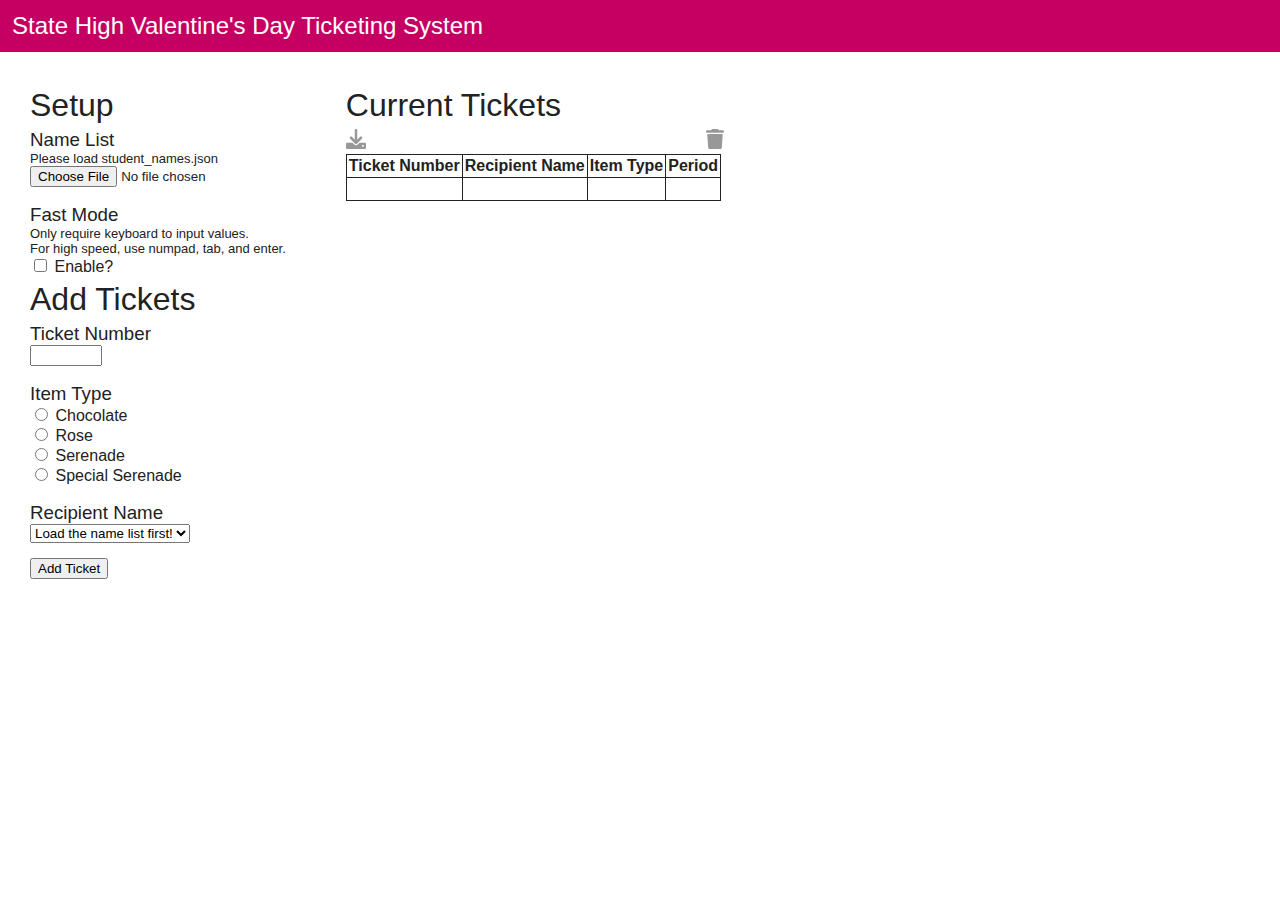
<file: index.html>
<!DOCTYPE html>
<html lang="en">
<head>
    <meta charset="UTF-8">
    <meta name="viewport" content="width=device-width, initial-scale=1.0">
    <title>Ticket Inputter</title>
    <script type="text/javascript" src="static/jquery-3.6.0.min.js"></script>
    <script type="text/javascript" src="static/chosen.min.js"></script>
    <link rel="stylesheet" type="text/css" href="static/chosen.css">
    <style>
        body {
            font-family: -apple-system, BlinkMacSystemFont, 'Segoe UI', Roboto, Oxygen, Ubuntu, Cantarell, 'Open Sans', sans-serif;
            margin: 0%;
            background-color: white;
            color: #222222;
        }
        h1 {
            margin-top: 5px;
            margin-bottom: 5px;
            font-weight: lighter;
        }
        h3 {
            margin-bottom: 0%;
            margin-top: 5px;
            font-weight: normal;
        }
        p.error {
            font-size: small;
            color: red;
            visibility: hidden;
            font-size: 11px;
            margin-bottom: 3px;
        }
        p {
            margin-top: 0%;
            margin-bottom: 0%;
            font-size: 13px;
        }
        table {
            border-collapse: collapse;
        }
        th, td {
            border: 1px solid;
            padding: 2px;
        }
        .only_left {
            min-width: 20px;
            border-right: none;
            border-top: none;
            border-bottom: none;
        }
        div.content {
            display: inline-block;
            padding: 30px;
            background-color: white;
        }
        input[type=number] {
            min-width: 50px;
        }
        i {
            background-repeat: no-repeat;
            background-position: center;
            opacity: 40%;
            content: '';
            display: block;
        }
        i:hover {
            opacity: 90%;
        }
        i.delete {
            height: 20px;
            width: 20px;
            background-image: url('static/delete.svg');

        }
        i.clear {
            height: 20px;
            width: 20px;
            background-image: url('static/clear.svg');
        }
        i.download {
            height: 20px;
            width: 20px;
            background-image: url('static/dowload.svg');
            margin-bottom: 5px;
        }
        #title {
            width: 100%;
            top: 0px;
            background-color: #c60063;
            color: white;
            padding: 12px;
            font-size: 24px;
        }
        #ticket_form {
            float: left;
            display: block;
        }
        #clear_tickets {
            float: right;
            margin-right: 20px;
        }
    </style>
</head>
<body>
    <div id="title">State High Valentine's Day Ticketing System</div>
    <div>
        <div class="content" id="ticket_form">
            <h1>Setup</h1>
            <h3>Name List</h3>
            <p>Please load student_names.json</p>
            <input type="file" id="file" onchange="loadFile(this.files[0])">
            <p class="error" id="file_error">Please do this first</p>
            <h3>Fast Mode</h3>
            <p>Only require keyboard to input values. <br> For high speed, use numpad, tab, and enter.</p>
            <input type="checkbox" id="fast_mode" onclick="setFastMode()">
            <label for="fast_mode">Enable?</label>

            <h1>Add Tickets</h1>

            <h3>Ticket Number</h3>
            <input type="number" min="1" max="9999" id="ticket_number">
            <p class="error" id="ticket_number_error">*Required</p>

            <h3>Item Type</h3>
            <div class="slow">
                <input type="radio" id="chocolate" name="item_type" value="Chocolate" onclick="setPeriodVisibility(false)">
                <label for="chocolate">Chocolate</label> <br>
                <input type="radio" id="rose" name="item_type" value="Rose" onclick="setPeriodVisibility(false)">
                <label for="rose">Rose</label> <br>
                <input type="radio" id="serenade" name="item_type" value="Serenade" onclick="setPeriodVisibility(false)">
                <label for="serenade">Serenade</label> <br>
                <input type="radio" id="special_serenade" name="item_type" value="Special Serenade" onclick="setPeriodVisibility(true)">
                <label for="special_serenade">Special Serenade</label> <br>
            </div>
            <div hidden class="fast">
                <input id="item_type_fast" type="text" oninput="setPeriodVisibility(this.value == '4' || this.value.toUpperCase() == 'SS')">
                <p>1 or "C" = Chocolate</p>
                <p>2 or "R"= Rose</p>
                <p>3 or "S" = Serenade</p>
                <p>4 or "SS" = Special Serenade</p>
            </div>
            <p class="error" id="item_type_error">*Required</p>

            <h3 class="period">Period</h3>
            <div class="slow">
                <input class="period" type="radio" id="1" name="period" value="1">
                <label class="period" for="1">1</label> <br class="period">
                <input class="period" type="radio" id="2" name="period" value="2">
                <label class="period" for="2">2</label> <br class="period">
                <input class="period" type="radio" id="3" name="period" value="3">
                <label class="period" for="3">3</label> <br class="period">
                <input class="period" type="radio" id="4" name="period" value="4">
                <label class="period" for="4">4</label> <br class="period">
            </div>
            <div hidden class="fast">
                <input id="period_fast" class="period" type="number" min="1" max="4">
            </div>
            <p class="period error" id="period_error">*Required</p>
            
            <h3>Recipient Name</h3>
            <select id="recipient_name" style="min-width: 100px;">
                <option id="placeholder_option">Load the name list first!</option>
            </select>
            <p class="error" id="recipient_name_error">*Required</p>

            <button type="button" id="submit" onclick="addTicket()">Add Ticket</button>
        </div>
        <div class="content" id="ticket_info">
            <h1>Current Tickets</h1>
            <i class="clear" id="clear_tickets" title="Clear All Tickets" onclick="clearTickets()"></i>
            <i class="download" id="download" title="Download Tickets" onclick="downloadTickets()"></i>
            <table id="tickets">
                <tr>
                    <th>Ticket Number</th>
                    <th>Recipient Name</th>
                    <th>Item Type</th>
                    <th>Period</th>
                    <th class="only_left"></th>
                </tr>
                <tr id="placeholder_row">
                    <td><br></td>
                    <td><br></td>
                    <td><br></td>
                    <td><br></td>
                    <td class="only_left"></td>
                </tr>
            </table>
        </div>
    </div>
</body>
<script>
    async function loadFile(file) {
        let file_label = document.getElementById('file_error');
        // tries to load JSON. if not JSON, raise error
        try {
            let text = await file.text();
            var names = JSON.parse(text);
        } catch {
            is_file_loaded = false;
            validateFileLoaded();
            return;
        }
        // load names into dropdown
        document.getElementById('placeholder_option').remove();     // delete placeholder which tells you to load name list
        let dropdown = document.getElementById('recipient_name');
        dropdown.add(document.createElement("option"));
        for (let name of names) {
            let option = document.createElement("option");
            option.text = name;
            dropdown.add(option);
        }
        $('#recipient_name').chosen();
        document.querySelector('input[class="chosen-search-input"]').autocomplete = "tel-extension";
        is_file_loaded = true;
        validateFileLoaded();

        // allow adding ticket by pressing enter while inputting name
        let chosen_dropdown = document.querySelector('input[class="chosen-search-input"]');
        chosen_dropdown.addEventListener('keyup', function(event) {
            if (event.keyCode === 13) {
                if (fast_mode()){
                    addTicket();
                }
            }
        })
        chosen_dropdown.addEventListener('keyup', function(event) {
            if (event.keyCode === 13) {
                if (!fast_mode() && !document.getElementById('recipient_name_chosen').classList.contains('chosen-with-drop')) {
                    // if not in fast mode, only add ticket if name has been confirmed
                    addTicket();
                }
            }
        }, true)    // setting to true makes the listener happen first
    }

    function addTicket() {
        validateFileLoaded();
        let ticket_number = getTicketNumber();
        let item_type = getItemType();
        let recipient_name = getRecipientName();
        let period = "";
        if (item_type == "Special Serenade") {
            period = getPeriod();
            if (!period) return;
        }
        if (ticket_number && item_type && recipient_name) {
            // add ticket to dict
            tickets[ticket_number] = {'Recipient Name': recipient_name, 'Item Type': item_type, 'Period': period};

            clearErrors();
            clearForm();
            updateTickets();

            // focus on ticker number input
            document.getElementById('ticket_number').focus();
            }
    }

    function clearErrors() {
        document.getElementById('ticket_number_error').style.visibility = "hidden";
        document.getElementById('item_type_error').style.visibility = "hidden";
        document.getElementById('ticket_number_error').style.visibility = "hidden";
        document.getElementById('period_error').style.visibility = "hidden";
    }

    function clearForm() {
        document.getElementById('ticket_number').value = "";
        $('#recipient_name').val('').trigger('chosen:updated');

        if (fast_mode()) {
            document.getElementById('item_type_fast').value = "";
            document.getElementById('period_fast').value = "";
        } else {
            let period_elements = document.querySelectorAll('input[name="period"]');
            for (let i=0; i < period_elements.length; i++) {
                period_elements[i].checked = false;
            }
            let item_type_elements = document.querySelectorAll('input[name="item_type"]');
            for (let i=0; i < item_type_elements.length; i++) {
                item_type_elements[i].checked = false;
            }
        }
        setPeriodVisibility(false);
    }

    function updateTickets() {
        // save tickets to cookie
        setCookie('tickets', JSON.stringify(tickets), 30)

        // clear table
        for (let element of document.querySelectorAll('td')) {
            element.remove();
        }

        // generate HTML table to represent tickets
        let table = document.getElementById('tickets');

        if (Object.keys(tickets).length > 0) {
            // if there is at least a ticket
            for (let ticket_number of Object.keys(tickets)) {
                let ticket = tickets[ticket_number];
                let row = table.insertRow(-1);

                // add ticket number (since it's the key)
                let ticket_number_row = row.insertCell(0);
                ticket_number_row.innerHTML = ticket_number;

                // add other properties
                for (let i = 0; i < Object.keys(ticket).length; i++) {
                    let property = Object.keys(ticket)[i];
                    let property_row = row.insertCell(i + 1);
                    property_row.innerHTML = ticket[property];
                }

                let close = row.insertCell(-1);
                close.className = "only_left";
                close.innerHTML = `<i class="delete" onclick="deleteTicket(${ticket_number})">`;
            }
        } else {
            // if there is no tickets, add a placeholder row
            let placeholder = document.getElementById('placeholder_row');
            placeholder.innerHTML = " <td><br></td><td><br></td><td><br></td><td><br></td>";
        }
    }
    
    function deleteTicket(ticket_number) {
        delete tickets[ticket_number];
        updateTickets();
    }

    function clearTickets() {
        tickets = {};
        updateTickets();
    }

    function validateFileLoaded() {
        let file_label = document.getElementById('file_error')
        file_label.style.visibility = "visible";
        if (is_file_loaded) {
            file_label.innerText = "Successfully loaded!"
            file_label.style.color = "green";
        } else {
            file_label.innerHTML = "Failed to load name list.";
            file_label.style.color = "red";
        }
    }

    function getTicketNumber() {
        let ticket_number = document.getElementById('ticket_number').value;
        if (Number(ticket_number) > 0) {
            if (!tickets.hasOwnProperty(ticket_number)) {
                // if ticket not already taken
                document.getElementById('ticket_number_error').style.visibility = "hidden";
                return ticket_number;
            } else {
                // if ticket number already occupied
                document.getElementById('ticket_number_error').innerText = "*Already taken";
                document.getElementById('ticket_number_error').style.visibility = "visible";
                return false;
            }
        } else {
            document.getElementById('ticket_number_error').innerText = "*Required";
            document.getElementById('ticket_number_error').style.visibility = "visible";
            return false;
        }
    }

    function getItemType() {
        if (fast_mode()) {
            let item_type = document.getElementById('item_type_fast');
            if (item_type) {
                item_type = item_type.value.toUpperCase();
                if (items.hasOwnProperty(item_type)) {
                    // if valid item type
                    document.getElementById('item_type_error').style.visibility = "hidden";
                    return items[item_type];
                } else {
                    // if invalid item type
                    document.getElementById('item_type_error').innerText = "*Invalid input";
                    document.getElementById('item_type_error').style.visibility = "visible";
                    return false;
                }
                
            } else {
                document.getElementById('item_type_error').innerText = "*Required";
                document.getElementById('item_type_error').style.visibility = "visible";
                return false;
            }
        } else {
            let item_type = document.querySelector('input[name="item_type"]:checked');
            if (item_type) {
                document.getElementById('item_type_error').style.visibility = "hidden";
                return item_type.value;
            } else {
                document.getElementById('item_type_error').innerText = "*Required";
                document.getElementById('item_type_error').style.visibility = "visible";
                return false;
            }
        }
    }

    function getRecipientName() {
        let recipient_name = document.getElementById('recipient_name').value;
        if (recipient_name != "") {
            document.getElementById('recipient_name_error').style.visibility = "hidden";
            return recipient_name;
        } else {
            document.getElementById('recipient_name_error').style.visibility = "visible";
        }
    }

    function getPeriod() {
        if (fast_mode()) {
            var period = document.getElementById('period_fast');
        } else {
            var period = document.querySelector('input[name="period"]:checked');
        }
        if (period) {
                document.getElementById('period_error').style.visibility = "hidden";
                return period.value;
            } else {
                document.getElementById('period_error').style.visibility = "visible";
                return "";
            }
    }

    function setPeriodVisibility(visible) {
        let period_elements = document.querySelectorAll('.period');
        if (visible) {
            for (let i=0; i < period_elements.length; i++) {
                period_elements[i].hidden = false;
            }
        } else {
            for (let i=0; i < period_elements.length; i++) {
                period_elements[i].hidden = true;
            }
        }
    }

    // fast mode functions
    function setFastMode() {
        if (fast_mode()) {
            for (let element of document.querySelectorAll('div[class="slow"]')) element.hidden = true;
            for (let element of document.querySelectorAll('div[class="fast"]')) element.hidden = false;
        } else {
            // show fast elements
            for (let element of document.querySelectorAll('div[class="slow"]')) element.hidden = false;
            for (let element of document.querySelectorAll('div[class="fast"]')) element.hidden = true;

            // ensure period visibility is correct
            let item_type = document.querySelector('input[name="item_type"]:checked');
            if (item_type && item_type.value === "Special Serenade")  {
                setPeriodVisibility(item_type.value === "Special Serenade");
            } else {
                setPeriodVisibility(false);
            }
        }
    }

    function fast_mode() {
        return document.getElementById('fast_mode').checked;
    }

    // download functions
    function download(data, filename, type) {
        var file = new Blob([data], {type: type});
        if (window.navigator.msSaveOrOpenBlob) // IE10+
            window.navigator.msSaveOrOpenBlob(file, filename);
        else { // Others
            var a = document.createElement("a"),
                    url = URL.createObjectURL(file);
            a.href = url;
            a.download = filename;
            document.body.appendChild(a);
            a.click();
            setTimeout(function() {
                document.body.removeChild(a);
                window.URL.revokeObjectURL(url);  
            }, 0); 
        }
    }

    function downloadTickets() {
        if (Object.keys(tickets).length > 0) {
            let checksum = hash(serialize(tickets)).toString(16).toUpperCase().slice(0, 6);
            download(JSON.stringify(tickets), `tickets (${checksum}).json`, "application/json");
        }
    }

    // checksum functions
    function serialize (obj) {
        if (Array.isArray(obj)) {
            return JSON.stringify(obj.map(i => serialize(i)))
        } else if (typeof obj === 'object' && obj !== null) {
            return Object.keys(obj)
            .sort()
            .map(k => `${k}:${serialize(obj[k])}`)
            .join('|')
        }

        return obj
    }

    function hash(str, seed = 0) {
        let h1 = 0xdeadbeef ^ seed, h2 = 0x41c6ce57 ^ seed;
        for (let i = 0, ch; i < str.length; i++) {
            ch = str.charCodeAt(i);
            h1 = Math.imul(h1 ^ ch, 2654435761);
            h2 = Math.imul(h2 ^ ch, 1597334677);
        }
        h1 = Math.imul(h1 ^ (h1>>>16), 2246822507) ^ Math.imul(h2 ^ (h2>>>13), 3266489909);
        h2 = Math.imul(h2 ^ (h2>>>16), 2246822507) ^ Math.imul(h1 ^ (h1>>>13), 3266489909);
        return 4294967296 * (2097151 & h2) + (h1>>>0);
    };

    // cookies
    function setCookie(cname, cvalue, exdays) {
        const d = new Date();
        d.setTime(d.getTime() + (exdays * 24 * 60 * 60 * 1000));
        let expires = "expires="+d.toUTCString();
        document.cookie = cname + "=" + cvalue + ";" + expires + ";path=/";
    }

    function getCookie(cname) {
        let name = cname + "=";
        let ca = document.cookie.split(';');
        for(let i = 0; i < ca.length; i++) {
            let c = ca[i];
            while (c.charAt(0) == ' ') {
                c = c.substring(1);
                }
                if (c.indexOf(name) == 0) {
                return c.substring(name.length, c.length);
            }
        }
        return "";
    }

    function loadCookies() {
        try {
            let tickets_saved = JSON.parse(getCookie("tickets"));
            if (Object.keys(tickets_saved).length > 0) {
                tickets = tickets_saved;
                updateTickets();
            }
        } catch {

        }
    }

    // main
    let items = {"1": "Chocolate", "2": "Rose", "3": "Serenade", "4": "Special Serenade",
                 "C": "Chocolate", "R": "Rose", "S": "Serenade", "SS": "Special Serenade"};
    let tickets = {};
    let is_file_loaded = false;
    setPeriodVisibility(false);
    loadCookies();
</script>
</html>
</file>
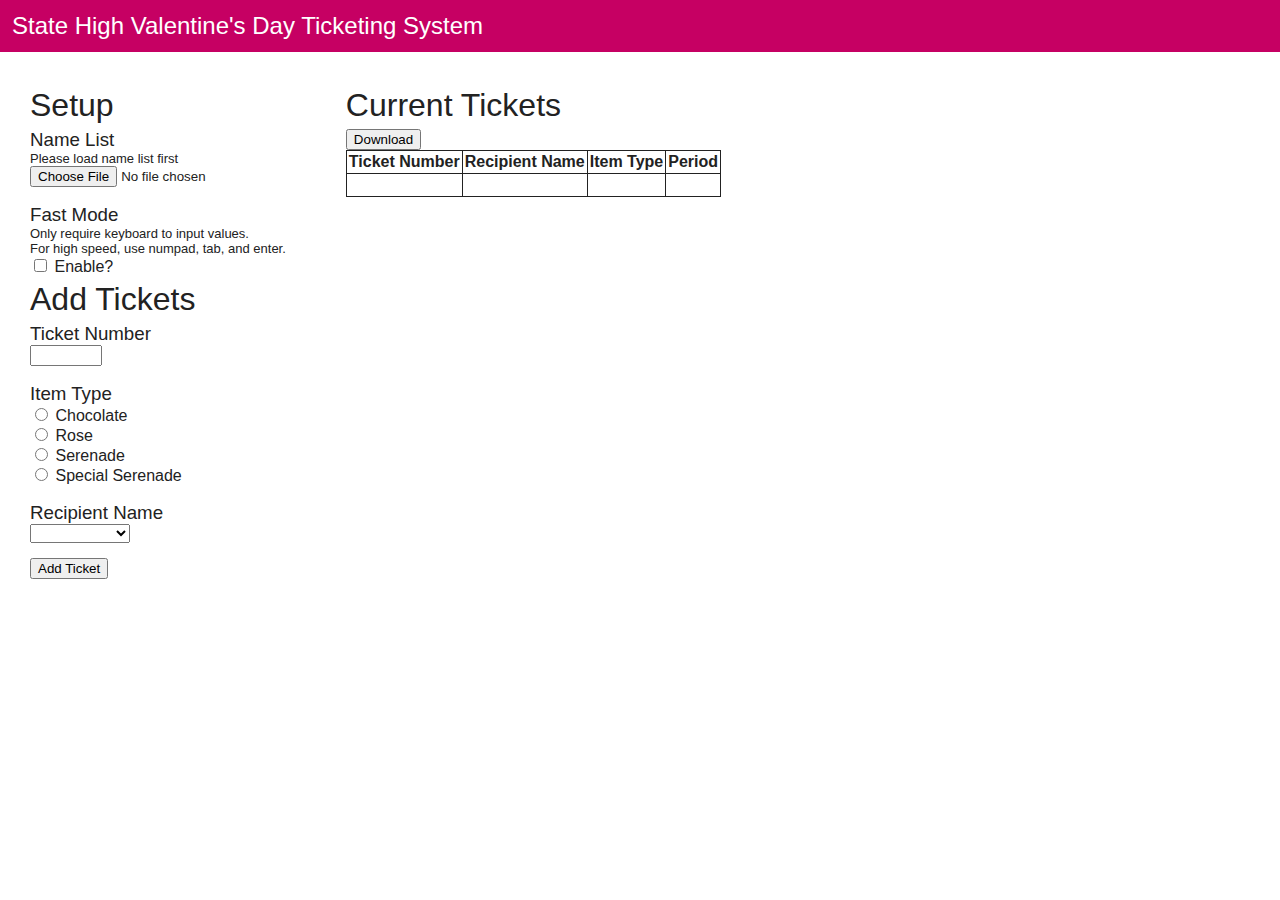
<file: ticket_inputter.html>
<!DOCTYPE html>
<html lang="en">
<head>
    <meta charset="UTF-8">
    <meta name="viewport" content="width=device-width, initial-scale=1.0">
    <title>Ticket Inputter</title>
    <script type="text/javascript" src="static/jquery-3.6.0.min.js"></script>
    <script type="text/javascript" src="static/chosen.min.js"></script>
    <link rel="stylesheet" type="text/css" href="static/chosen.css">
    <style>
        body {
            font-family: -apple-system, BlinkMacSystemFont, 'Segoe UI', Roboto, Oxygen, Ubuntu, Cantarell, 'Open Sans', sans-serif;
            margin: 0%;
            background-color: white;
            color: #222222;
        }
        h1 {
            margin-top: 5px;
            margin-bottom: 5px;
            font-weight: lighter;
        }
        h3 {
            margin-bottom: 0%;
            margin-top: 5px;
            font-weight: normal;
        }
        p.error {
            font-size: small;
            color: red;
            visibility: hidden;
            font-size: 11px;
            margin-bottom: 3px;
        }
        p {
            margin-top: 0%;
            margin-bottom: 0%;
            font-size: 13px;
        }
        table, tr, th, td {
            border: 1px solid;
        }
        th, td {
            padding: 2px;
        }
        table {
            border-collapse: collapse;
        }
        div.content {
            display: inline-block;
            padding: 30px;
            background-color: white;
        }
        input[type=number] {
            min-width: 50px;
        }
        #title {
            width: 100%;
            top: 0px;
            background-color: #c60063;
            color: white;
            padding: 12px;
            font-size: 24px;
        }
        #ticket_form {
            float: left;
            display: block;
        }
    </style>
</head>
<body>
    <div id="title">State High Valentine's Day Ticketing System</div>
    <div>
        <div class="content" id="ticket_form">
            <h1>Setup</h1>
            <h3>Name List</h3>
            <p>Please load name list first</p>
            <input type="file" id="file" onchange="loadFile(this.files[0])">
            <p class="error" id="file_error">Please do this first</p>
            <h3>Fast Mode</h3>
            <p>Only require keyboard to input values. <br> For high speed, use numpad, tab, and enter.</p>
            <input type="checkbox" id="fast_mode" onclick="setFastMode()">
            <label for="fast_mode">Enable?</label>

            <h1>Add Tickets</h1>

            <h3>Ticket Number</h3>
            <input type="number" min="1" max="9999" id="ticket_number">
            <p class="error" id="ticket_number_error">*Required</p>

            <h3>Item Type</h3>
            <div class="slow">
                <input type="radio" id="chocolate" name="item_type" value="Chocolate" onclick="setPeriodVisibility(false)">
                <label for="chocolate">Chocolate</label> <br>
                <input type="radio" id="rose" name="item_type" value="Rose" onclick="setPeriodVisibility(false)">
                <label for="rose">Rose</label> <br>
                <input type="radio" id="serenade" name="item_type" value="Serenade" onclick="setPeriodVisibility(false)">
                <label for="serenade">Serenade</label> <br>
                <input type="radio" id="special_serenade" name="item_type" value="Special Serenade" onclick="setPeriodVisibility(true)">
                <label for="special_serenade">Special Serenade</label> <br>
            </div>
            <div hidden class="fast">
                <input id="item_type_fast" type="number" min="1" max="4" onchange="setPeriodVisibility(this.value == 4)">
            </div>
            <p class="error" id="item_type_error">*Required</p>

            <h3 class="period">Period</h3>
            <div class="slow">
                <input class="period" type="radio" id="1" name="period" value="1">
                <label class="period" for="1">1</label> <br class="period">
                <input class="period" type="radio" id="2" name="period" value="2">
                <label class="period" for="2">2</label> <br class="period">
                <input class="period" type="radio" id="3" name="period" value="3">
                <label class="period" for="3">3</label> <br class="period">
                <input class="period" type="radio" id="4" name="period" value="4">
                <label class="period" for="4">4</label> <br class="period">
            </div>
            <div hidden class="fast">
                <input id="period_fast" class="period" type="number" min="1" max="4">
            </div>
            <p class="period error" id="period_error">*Required</p>
            
            <h3>Recipient Name</h3>
            <select id="recipient_name" style="min-width: 100px;">
            </select>
            <p class="error" id="recipient_name_error">*Required</p>

            <button type="button" id="submit" onclick="addTicket()">Add Ticket</button>
        </div>
        <div class="content" id="ticket_info">
            <h1>Current Tickets</h1>
            <button type="button" id="download" onclick="downloadTickets()">Download</button>
            <table id="tickets">
                <tr>
                    <th>Ticket Number</th>
                    <th>Recipient Name</th>
                    <th>Item Type</th>
                    <th>Period</th>
                </tr>
                <tr id="placeholder_row">
                    <td><br></td>
                    <td><br></td>
                    <td><br></td>
                    <td><br></td>
                </tr>
            </table>
        </div>
    </div>
</body>
<script>
    async function loadFile(file) {
        let file_label = document.getElementById('file_error');
        // tries to load JSON. if not JSON, raise error
        try {
            let text = await file.text();
            var names = JSON.parse(text);
        } catch {
            is_file_loaded = false;
            return;
        }
        // load names into dropdown
        let dropdown = document.getElementById('recipient_name');
        dropdown.add(document.createElement("option"));
        for (let name of names) {
            let option = document.createElement("option");
            option.text = name;
            dropdown.add(option);
        }
        $('#recipient_name').chosen();
        is_file_loaded = true;
        validateFileLoaded();
    }

    function addTicket() {
        validateFileLoaded();
        let ticket_number = getTicketNumber();
        let item_type = getItemType();
        let recipient_name = getRecipientName();
        let period = "";
        if (item_type == "Special Serenade") {
            period = getPeriod();
            if (!period) return;
        }
        if (ticket_number && item_type && recipient_name) {
            // add ticket to dict
            tickets[ticket_number] = {'Recipient Name': recipient_name, 'Item Type': item_type, 'Period': period};

            clearErrors();
            clearForm();

            // add to table
            let table = document.getElementById('tickets');
            let row = table.insertRow(-1);
            let ticket_number_row = row.insertCell(0);
            ticket_number_row.innerHTML = ticket_number;
            let recipient_name_row = row.insertCell(1);
            recipient_name_row.innerHTML = recipient_name;
            let item_type_row = row.insertCell(2);
            item_type_row.innerHTML = item_type;
            let period_row = row.insertCell(3);
            period_row.innerHTML = period;
            
            // delete placeholder row
            let placeholder = document.getElementById('placeholder_row');
            if (placeholder) placeholder.remove();

            // focus on ticker number input
            document.getElementById('ticket_number').focus();
            }
    }

    function clearErrors() {
        document.getElementById('ticket_number_error').style.visibility = "hidden";
        document.getElementById('item_type_error').style.visibility = "hidden";
        document.getElementById('ticket_number_error').style.visibility = "hidden";
        document.getElementById('period_error').style.visibility = "hidden";
    }

    function clearForm() {
        document.getElementById('ticket_number').value = "";
        if (fast_mode()) {
            document.getElementById('item_type_fast').value = "";
            document.getElementById('period_fast').value = "";
        } else {
            $('#recipient_name').val('').trigger('chosen:updated');
            let period_elements = document.querySelectorAll('input[name="period"]');
            for (let i=0; i < period_elements.length; i++) {
                period_elements[i].checked = false;
            }
            let item_type_elements = document.querySelectorAll('input[name="item_type"]');
            for (let i=0; i < item_type_elements.length; i++) {
                item_type_elements[i].checked = false;
            }
        }
        setPeriodVisibility(false);
    }
    
    function validateFileLoaded() {
        let file_label = document.getElementById('file_error')
        file_label.style.visibility = "visible";
        if (is_file_loaded) {
            file_label.innerText = "Successfully loaded!"
            file_label.style.color = "green";
        } else {
            file_label.innerHTML = "Failed to load name list.";
            file_label.style.color = "red";
        }
    }

    function getTicketNumber() {
        let ticket_number = document.getElementById('ticket_number').value;
        if (Number(ticket_number) > 0) {
            document.getElementById('ticket_number_error').style.visibility = "hidden";
            return ticket_number;
        } else {
            document.getElementById('ticket_number_error').style.visibility = "visible";
        }
    }

    function getItemType() {
        if (fast_mode()) {
            let item_type = document.getElementById('item_type_fast');
            if (item_type) {
                document.getElementById('item_type_error').style.visibility = "hidden";
                return items[item_type.value];
            } else {
                document.getElementById('item_type_error').style.visibility = "visible";
                return false;
            }
        } else {
            let item_type = document.querySelector('input[name="item_type"]:checked');
            if (item_type) {
                document.getElementById('item_type_error').style.visibility = "hidden";
                return item_type.value;
            } else {
                document.getElementById('item_type_error').style.visibility = "visible";
                return false;
            }
        }
    }

    function getRecipientName() {
        let recipient_name = document.getElementById('recipient_name').value;
        if (recipient_name != "") {
            document.getElementById('recipient_name_error').style.visibility = "hidden";
            return recipient_name;
        } else {
            document.getElementById('recipient_name_error').style.visibility = "visible";
        }
    }

    function getPeriod() {
        let period = document.querySelector('input[name="period"]:checked');
        if (period) {
            document.getElementById('period_error').style.visibility = "hidden";
            return period.value;
        } else {
            document.getElementById('period_error').style.visibility = "visible";
            return "";
        }
    }

    function setPeriodVisibility(visible) {
        let period_elements = document.querySelectorAll('.period');
        if (visible) {
            for (let i=0; i < period_elements.length; i++) {
                period_elements[i].hidden = false;
            }
        } else {
            for (let i=0; i < period_elements.length; i++) {
                period_elements[i].hidden = true;
            }
        }
    }

    function setFastMode() {
        if (fast_mode()) {
            for (let element of document.querySelectorAll('div[class="slow"]')) element.hidden = true;
            for (let element of document.querySelectorAll('div[class="fast"]')) element.hidden = false;
        } else {
            // show fast elements
            for (let element of document.querySelectorAll('div[class="slow"]')) element.hidden = false;
            for (let element of document.querySelectorAll('div[class="fast"]')) element.hidden = true;

            // ensure period visibility is correct
            let item_type = document.querySelector('input[name="item_type"]:checked');
            if (item_type && item_type.value === "Special Serenade")  {
                setPeriodVisibility(item_type.value === "Special Serenade");
            } else {
                setPeriodVisibility(false);
            }
        }
    }

    function download(data, filename, type) {
        var file = new Blob([data], {type: type});
        if (window.navigator.msSaveOrOpenBlob) // IE10+
            window.navigator.msSaveOrOpenBlob(file, filename);
        else { // Others
            var a = document.createElement("a"),
                    url = URL.createObjectURL(file);
            a.href = url;
            a.download = filename;
            document.body.appendChild(a);
            a.click();
            setTimeout(function() {
                document.body.removeChild(a);
                window.URL.revokeObjectURL(url);  
            }, 0); 
        }
    }

    function downloadTickets() {
        if (Object.keys(tickets).length > 0) {
            download(JSON.stringify(tickets), "ASD", "application/json");
        }
    }

    function fast_mode() {
        return document.getElementById('fast_mode').checked;
    }

    // main
    let items = {1: "Chocolate", 2: "Rose", 3: "Serenade", 4: "Special Serenade"};
    let tickets = {};
    let is_file_loaded = false;
    setPeriodVisibility(false);
</script>
</html>
</file>
<file: static/chosen.css>
/* @group Base */
.chosen-container {
  position: relative;
  display: inline-block;
  vertical-align: middle;
  font-size: 13px;
  -webkit-user-select: none;
     -moz-user-select: none;
      -ms-user-select: none;
          user-select: none;
}

.chosen-container * {
  -webkit-box-sizing: border-box;
          box-sizing: border-box;
}

.chosen-container .chosen-drop {
  position: absolute;
  top: 100%;
  z-index: 1010;
  width: 100%;
  border: 1px solid #aaa;
  border-top: 0;
  background: #fff;
  -webkit-box-shadow: 0 4px 5px rgba(0, 0, 0, 0.15);
          box-shadow: 0 4px 5px rgba(0, 0, 0, 0.15);
  clip: rect(0, 0, 0, 0);
  -webkit-clip-path: inset(100% 100%);
          clip-path: inset(100% 100%);
}

.chosen-container.chosen-with-drop .chosen-drop {
  clip: auto;
  -webkit-clip-path: none;
          clip-path: none;
}

.chosen-container a {
  cursor: pointer;
}

.chosen-container .search-choice .group-name, .chosen-container .chosen-single .group-name {
  margin-right: 4px;
  overflow: hidden;
  white-space: nowrap;
  text-overflow: ellipsis;
  font-weight: normal;
  color: #999999;
}

.chosen-container .search-choice .group-name:after, .chosen-container .chosen-single .group-name:after {
  content: ":";
  padding-left: 2px;
  vertical-align: top;
}

/* @end */
/* @group Single Chosen */
.chosen-container-single .chosen-single {
  position: relative;
  display: block;
  overflow: hidden;
  padding: 0 0 0 8px;
  height: 25px;
  border: 1px solid #999999;
  background-clip: padding-box;
  color: #444;
  text-decoration: none;
  white-space: nowrap;
  line-height: 24px;
  border-radius: 2px;
}

.chosen-container-single .chosen-default {
  color: #999;
}

.chosen-container-single .chosen-single span {
  display: block;
  overflow: hidden;
  margin-right: 26px;
  text-overflow: ellipsis;
  white-space: nowrap;
}

.chosen-container-single .chosen-single-with-deselect span {
  margin-right: 38px;
}

.chosen-container-single .chosen-single abbr {
  position: absolute;
  top: 6px;
  right: 26px;
  display: block;
  width: 12px;
  height: 12px;
  background: url("chosen-sprite.png") -42px 1px no-repeat;
  font-size: 1px;
}

.chosen-container-single .chosen-single abbr:hover {
  background-position: -42px -10px;
}

.chosen-container-single.chosen-disabled .chosen-single abbr:hover {
  background-position: -42px -10px;
}

.chosen-container-single .chosen-single div {
  position: absolute;
  top: 0;
  right: 0;
  display: block;
  width: 18px;
  height: 100%;
}

.chosen-container-single .chosen-single div b {
  display: block;
  width: 100%;
  height: 100%;
  background: url("chosen-sprite.png") no-repeat 0px 2px;
}

.chosen-container-single .chosen-search {
  position: relative;
  z-index: 1010;
  margin: 0;
  padding: 3px 4px;
  white-space: nowrap;
}

.chosen-container-single .chosen-search input[type="text"] {
  margin: 1px 0;
  padding: 4px 20px 4px 5px;
  width: 100%;
  height: auto;
  outline: 0;
  border: 1px solid #aaa;
  background: url("chosen-sprite.png") no-repeat 100% -20px;
  font-size: 1em;
  font-family: sans-serif;
  line-height: normal;
  border-radius: 2px;
}

.chosen-container-single .chosen-drop {
  margin-top: -1px;
  border-radius: 0 0 4px 4px;
  background-clip: padding-box;
}

/* @end */
/* @group Results */
.chosen-container .chosen-results {
  color: #444;
  position: relative;
  overflow-x: hidden;
  overflow-y: auto;
  margin: 0 4px 4px 0;
  padding: 0 0 0 4px;
  max-height: 240px;
  -webkit-overflow-scrolling: touch;
}

.chosen-container .chosen-results li {
  display: none;
  margin: 0;
  padding: 5px 6px;
  list-style: none;
  line-height: 15px;
  word-wrap: break-word;
  -webkit-touch-callout: none;
}

.chosen-container .chosen-results li.active-result {
  display: list-item;
  cursor: pointer;
}

.chosen-container .chosen-results li.disabled-result {
  display: list-item;
  color: #ccc;
  cursor: default;
}

.chosen-container .chosen-results li.highlighted {
  background-color: #3875d7;
  background-image: -webkit-gradient(linear, left top, left bottom, color-stop(20%, #3875d7), color-stop(90%, #2a62bc));
  background-image: linear-gradient(#3875d7 20%, #2a62bc 90%);
  color: #fff;
}

.chosen-container .chosen-results li.no-results {
  color: #777;
  display: list-item;
  background: #f4f4f4;
}

.chosen-container .chosen-results li.group-result {
  display: list-item;
  font-weight: bold;
  cursor: default;
}

.chosen-container .chosen-results li.group-option {
  padding-left: 15px;
}

.chosen-container .chosen-results li em {
  font-style: normal;
  text-decoration: underline;
}

.chosen-container-active .chosen-single {
  border: 1px solid #5897fb;
  -webkit-box-shadow: 0 0 5px rgba(0, 0, 0, 0.3);
          box-shadow: 0 0 5px rgba(0, 0, 0, 0.3);
}

.chosen-container-active.chosen-with-drop .chosen-single {
  border: 1px solid #aaa;
  border-bottom-right-radius: 0;
  border-bottom-left-radius: 0;
  -webkit-box-shadow: 0 1px 0 #fff inset;
          box-shadow: 0 1px 0 #fff inset;
}

.chosen-container-active.chosen-with-drop .chosen-single div {
  border-left: none;
  background: transparent;
}

.chosen-container-active.chosen-with-drop .chosen-single div b {
  background-position: -18px 2px;
}

.chosen-container-active .chosen-choices {
  border: 1px solid #5897fb;
  -webkit-box-shadow: 0 0 5px rgba(0, 0, 0, 0.3);
          box-shadow: 0 0 5px rgba(0, 0, 0, 0.3);
}

.chosen-container-active .chosen-choices li.search-field input[type="text"] {
  color: #222 !important;
}

/* @end */
/* @group Retina compatibility */
@media only screen and (-webkit-min-device-pixel-ratio: 1.5), only screen and (min-resolution: 144dpi), only screen and (min-resolution: 1.5dppx) {
  .chosen-container-single .chosen-single abbr,
  .chosen-container-single .chosen-single div b,
  .chosen-container-single .chosen-search input[type="text"],
  .chosen-container .chosen-results-scroll-down span,
  .chosen-container .chosen-results-scroll-up span {
    background-image: url("chosen-sprite@2x.png") !important;
    background-size: 52px 37px !important;
    background-repeat: no-repeat !important;
  }
}

/* @end */
</file>
